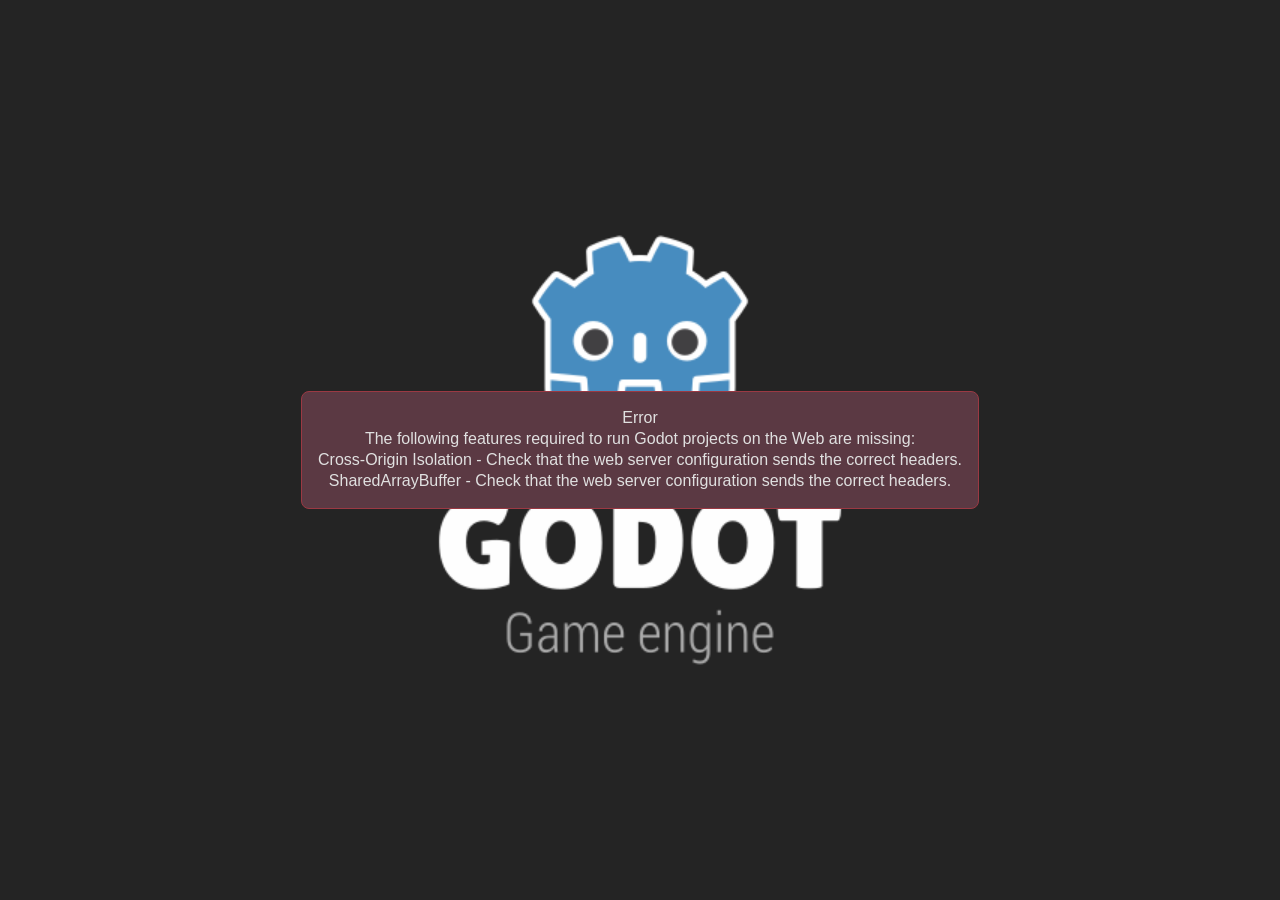
<file: play/index.html>
<!DOCTYPE html>
<html lang="en">
	<head>
		<meta charset="utf-8">
		<meta name="viewport" content="width=device-width, user-scalable=no, initial-scale=1.0">
		<title>Noname Soccer</title>
		<style>
html, body, #canvas {
	margin: 0;
	padding: 0;
	border: 0;
}

body {
	color: white;
	background-color: black;
	overflow: hidden;
	touch-action: none;
}

#canvas {
	display: block;
}

#canvas:focus {
	outline: none;
}

#status, #status-splash, #status-progress {
	position: absolute;
	left: 0;
	right: 0;
}

#status, #status-splash {
	top: 0;
	bottom: 0;
}

#status {
	background-color: #242424;
	display: flex;
	flex-direction: column;
	justify-content: center;
	align-items: center;
	visibility: hidden;
}

#status-splash {
	max-height: 100%;
	max-width: 100%;
	margin: auto;
}

#status-splash.show-image--false {
	display: none;
}

#status-splash.fullsize--true {
	height: 100%;
	width: 100%;
	object-fit: contain;
}

#status-splash.use-filter--false {
	image-rendering: pixelated;
}

#status-progress, #status-notice {
	display: none;
}

#status-progress {
	bottom: 10%;
	width: 50%;
	margin: 0 auto;
}

#status-notice {
	background-color: #5b3943;
	border-radius: 0.5rem;
	border: 1px solid #9b3943;
	color: #e0e0e0;
	font-family: 'Noto Sans', 'Droid Sans', Arial, sans-serif;
	line-height: 1.3;
	margin: 0 2rem;
	overflow: hidden;
	padding: 1rem;
	text-align: center;
	z-index: 1;
}
		</style>
		<link id="-gd-engine-icon" rel="icon" type="image/png" href="index.icon.png" />
<link rel="apple-touch-icon" href="index.apple-touch-icon.png"/>
<link rel="manifest" href="index.manifest.json">

	</head>
	<body>
		<canvas id="canvas">
			Your browser does not support the canvas tag.
		</canvas>

		<noscript>
			Your browser does not support JavaScript.
		</noscript>

		<div id="status">
			<img id="status-splash" class="show-image--true fullsize--true use-filter--true" src="index.png" alt="">
			<progress id="status-progress"></progress>
			<div id="status-notice"></div>
		</div>

		<script src="index.js"></script>
		<script>
const GODOT_CONFIG = {"args":[],"canvasResizePolicy":2,"emscriptenPoolSize":8,"ensureCrossOriginIsolationHeaders":true,"executable":"index","experimentalVK":false,"fileSizes":{"index.pck":26924596,"index.wasm":38820072},"focusCanvas":true,"gdextensionLibs":[],"godotPoolSize":4,"serviceWorker":"index.service.worker.js"};
const GODOT_THREADS_ENABLED = true;
const engine = new Engine(GODOT_CONFIG);

(function () {
	const statusOverlay = document.getElementById('status');
	const statusProgress = document.getElementById('status-progress');
	const statusNotice = document.getElementById('status-notice');

	let initializing = true;
	let statusMode = '';

	function setStatusMode(mode) {
		if (statusMode === mode || !initializing) {
			return;
		}
		if (mode === 'hidden') {
			statusOverlay.remove();
			initializing = false;
			return;
		}
		statusOverlay.style.visibility = 'visible';
		statusProgress.style.display = mode === 'progress' ? 'block' : 'none';
		statusNotice.style.display = mode === 'notice' ? 'block' : 'none';
		statusMode = mode;
	}

	function setStatusNotice(text) {
		while (statusNotice.lastChild) {
			statusNotice.removeChild(statusNotice.lastChild);
		}
		const lines = text.split('\n');
		lines.forEach((line) => {
			statusNotice.appendChild(document.createTextNode(line));
			statusNotice.appendChild(document.createElement('br'));
		});
	}

	function displayFailureNotice(err) {
		console.error(err);
		if (err instanceof Error) {
			setStatusNotice(err.message);
		} else if (typeof err === 'string') {
			setStatusNotice(err);
		} else {
			setStatusNotice('An unknown error occurred.');
		}
		setStatusMode('notice');
		initializing = false;
	}

	const missing = Engine.getMissingFeatures({
		threads: GODOT_THREADS_ENABLED,
	});

	const COI_RELOAD_KEY = 'godot-coi-reload';
	const COI_MAX_ATTEMPTS = 3;

	function coiAttempts() {
		try {
			return parseInt(sessionStorage.getItem(COI_RELOAD_KEY) || '0', 10) || 0;
		} catch (err) {
			return 0;
		}
	}

	function bumpCoiAttempt() {
		const n = coiAttempts() + 1;
		try {
			sessionStorage.setItem(COI_RELOAD_KEY, String(n));
		} catch (err) {
			// ignore
		}
		return n;
	}

	function clearCoiAttempts() {
		try {
			sessionStorage.removeItem(COI_RELOAD_KEY);
		} catch (err) {
			// ignore
		}
	}

	function reloadForCrossOriginIsolation() {
		const n = bumpCoiAttempt();
		if (n > COI_MAX_ATTEMPTS) {
			const missingMsg = 'Error\nThe following features required to run Godot projects on the Web are missing:\n';
			displayFailureNotice(missingMsg + missing.join('\n'));
			return;
		}
		window.location.reload();
	}

	function waitForServiceWorkerControl(timeoutMs) {
		if (navigator.serviceWorker.controller) {
			return Promise.resolve(true);
		}
		return new Promise((resolve) => {
			let done = false;
			const finish = (ok) => {
				if (done) {
					return;
				}
				done = true;
				navigator.serviceWorker.removeEventListener('controllerchange', onChange);
				resolve(ok);
			};
			const onChange = () => finish(true);
			navigator.serviceWorker.addEventListener('controllerchange', onChange);
			setTimeout(() => finish(!!navigator.serviceWorker.controller), timeoutMs);
		});
	}

	async function ensureThreadedServiceWorker() {
		const swUrl = GODOT_CONFIG['serviceWorker'];
		if (!swUrl || !('serviceWorker' in navigator)) {
			return false;
		}
		// Register (or re-register) so the play/ worker is active; do not race a short timeout.
		const registration = await navigator.serviceWorker.register(swUrl, { updateViaCache: 'none' });
		const worker = registration.active || registration.waiting || registration.installing;
		if (worker) {
			try {
				worker.postMessage('claim');
			} catch (err) {
				// ignore
			}
		}
		await navigator.serviceWorker.ready;
		if (!navigator.serviceWorker.controller) {
			await waitForServiceWorkerControl(4000);
		}
		return !!navigator.serviceWorker.controller;
	}

	if (missing.length !== 0) {
		if (GODOT_CONFIG['serviceWorker'] && GODOT_CONFIG['ensureCrossOriginIsolationHeaders'] && 'serviceWorker' in navigator) {
			ensureThreadedServiceWorker().then((controlling) => {
				if (!controlling && coiAttempts() >= COI_MAX_ATTEMPTS) {
					const missingMsg = 'Error\nThe following features required to run Godot projects on the Web are missing:\n';
					displayFailureNotice(missingMsg + missing.join('\n'));
					return;
				}
				reloadForCrossOriginIsolation();
			}).catch((err) => {
				console.error('Error while registering service worker:', err);
				reloadForCrossOriginIsolation();
			});
		} else {
			const missingMsg = 'Error\nThe following features required to run Godot projects on the Web are missing:\n';
			displayFailureNotice(missingMsg + missing.join('\n'));
		}
	} else {
		clearCoiAttempts();
		setStatusMode('progress');
		engine.startGame({
			'onProgress': function (current, total) {
				if (current > 0 && total > 0) {
					statusProgress.value = current;
					statusProgress.max = total;
				} else {
					statusProgress.removeAttribute('value');
					statusProgress.removeAttribute('max');
				}
			},
		}).then(() => {
			setStatusMode('hidden');
		}, displayFailureNotice);
	}
}());
		</script>
	</body>
</html>
</file>
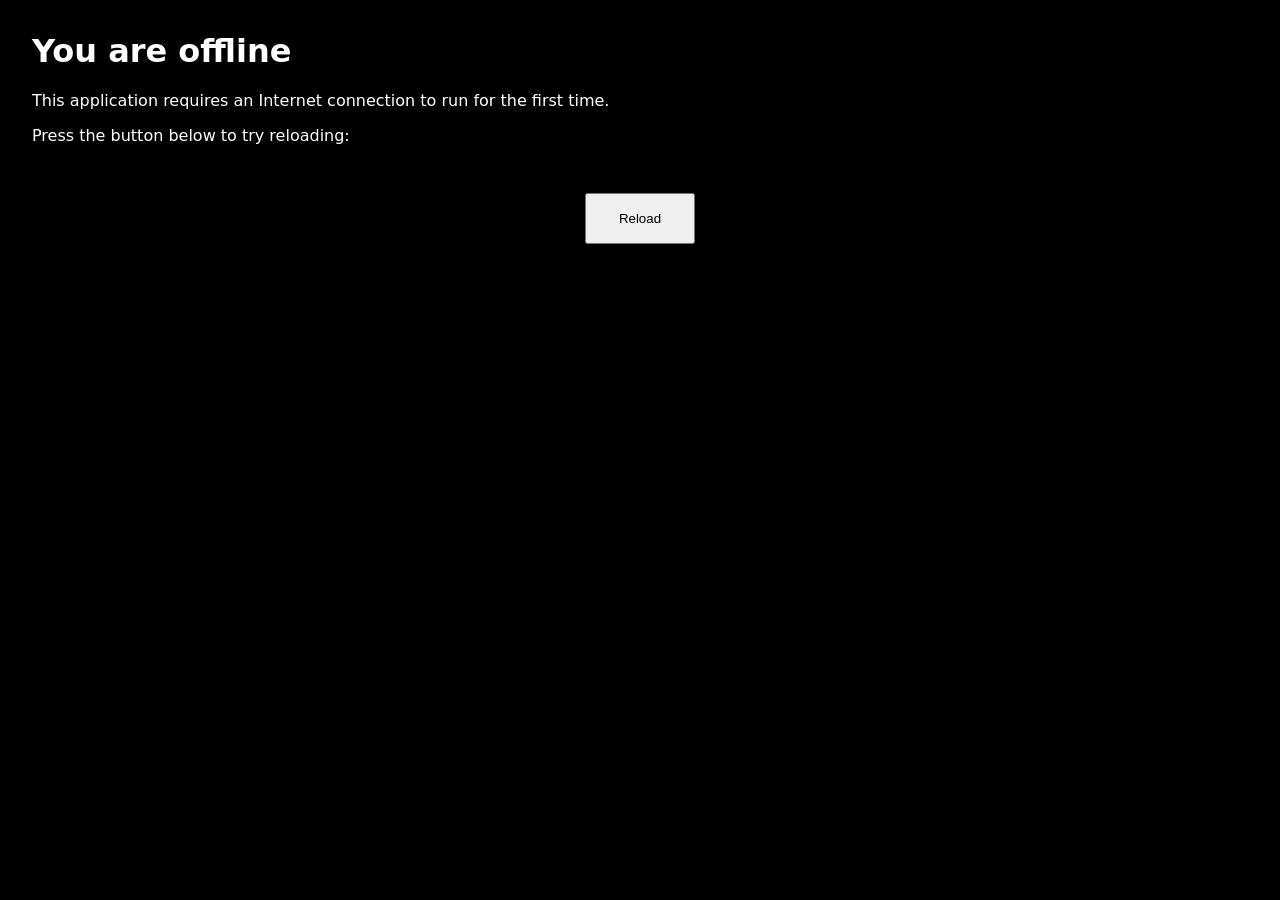
<file: play/index.offline.html>
<!DOCTYPE html>
<html lang="en">
	<head>
		<meta charset="utf-8">
		<meta http-equiv="X-UA-Compatible" content="IE=edge">
		<meta name="viewport" content="width=device-width, initial-scale=1">
		<title>You are offline</title>
		<style>
html {
	background-color: #000000;
	color: #ffffff;
}

body {
	font-family: system-ui, -apple-system, "Segoe UI", Roboto, "Helvetica Neue", Arial, "Noto Sans", sans-serif, "Apple Color Emoji", "Segoe UI Emoji", "Segoe UI Symbol", "Noto Color Emoji";
	margin: 2rem;
}

p {
	margin-block: 1rem;
}

button {
	display: block;
	padding: 1rem 2rem;
	margin: 3rem auto 0;
}
		</style>
	</head>
	<body>
		<h1>You are offline</h1>
		<p>This application requires an Internet connection to run for the first time.</p>
		<p>Press the button below to try reloading:</p>
		<button type="button">Reload</button>
		<script>
document.querySelector('button').addEventListener('click', () => {
	window.location.reload();
});
		</script>
	</body>
</html>
</file>
